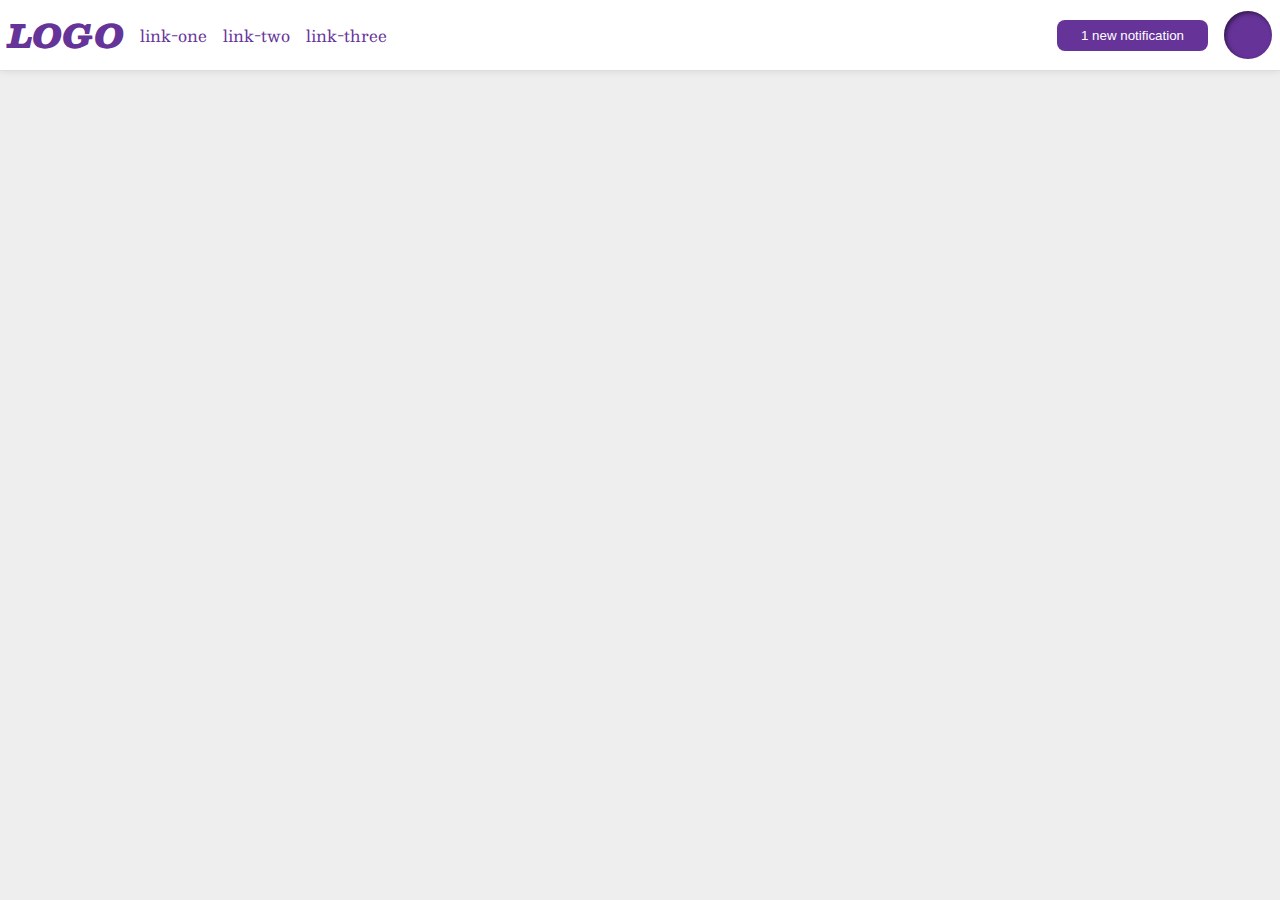
<file: flex/03-flex-header-2/index.html>
<!DOCTYPE html>
<html lang="en">
  <head>
    <meta charset="UTF-8">
    <meta http-equiv="X-UA-Compatible" content="IE=edge">
    <meta name="viewport" content="width=device-width, initial-scale=1.0">
    <title>Flex Header 2</title>
    <link rel="stylesheet" href="style.css">
  </head>
  <body>
    <div class="header">
      <div class = "left">
        <div class="logo">
          LOGO
        </div>
        <ul class="links">
          <li><a href="https://google.com">link-one</a></li>
          <li><a href="https://google.com">link-two</a></li>
          <li><a href="https://google.com">link-three</a></li>
        </ul>
      </div>
      <div class = "right">
      <button class="notifications">
        1 new notification
      </button>
      <div class="profile-image"></div>
      </div>
    </div>
  </body>
</html>
</file>
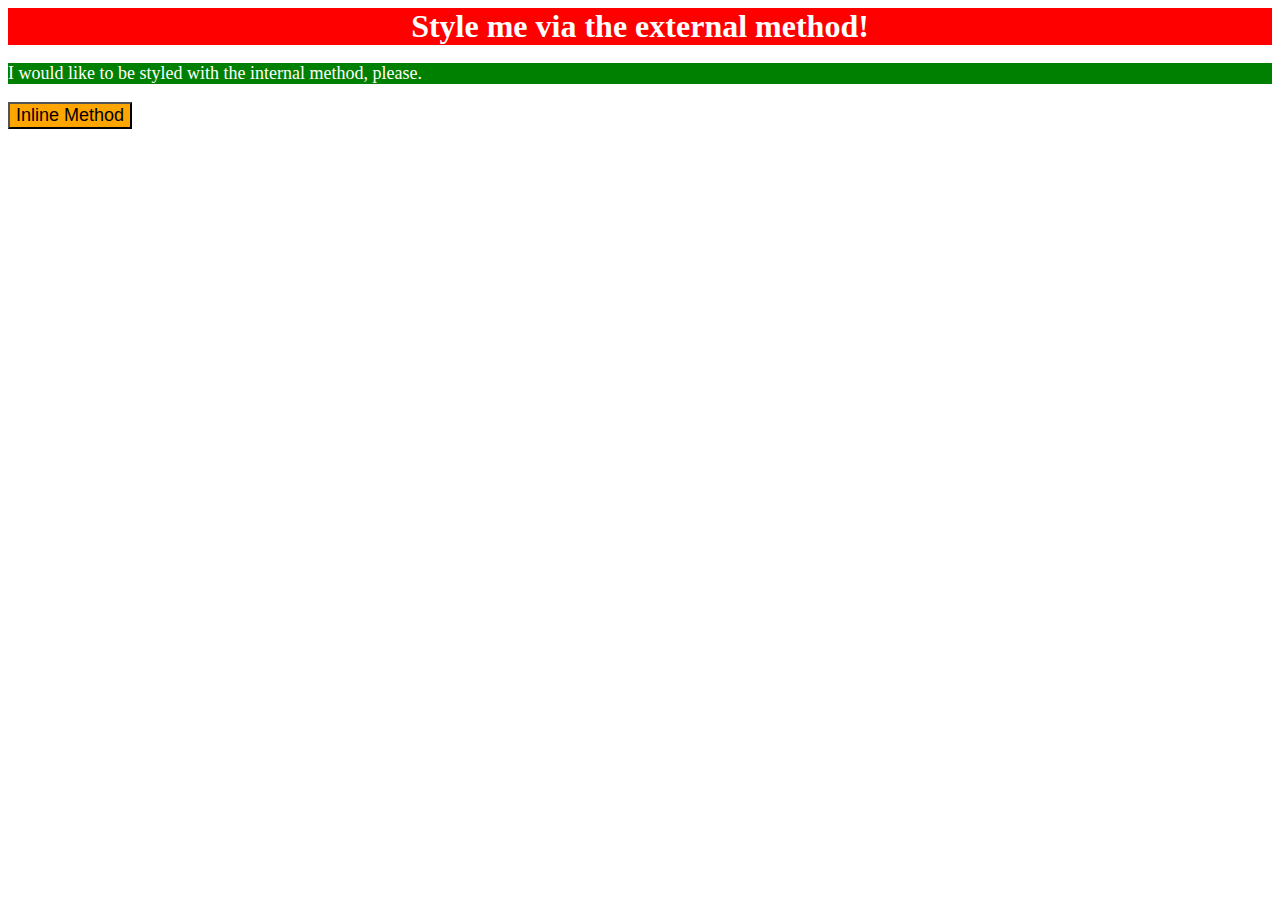
<file: foundations/01-css-methods/index.html>
<!DOCTYPE html>
<html lang="en">
  <head>
    <meta charset="UTF-8">
    <meta http-equiv="X-UA-Compatible" content="IE=edge">
    <meta name="viewport" content="width=device-width, initial-scale=1.0">
    <title>Methods for Adding CSS</title>
    <link rel="stylesheet" href="styles.css">
    <style>
      p {
        background-color: green;
        color: white;
        font-size: 18px;
      }
    </style>
  </head>
  <body>
    <div>Style me via the external method!</div>
    <p>I would like to be styled with the internal method, please.</p>
    <button style="background-color: orange; font-size: 18px">Inline Method</button>
  </body>
</html>
</file>
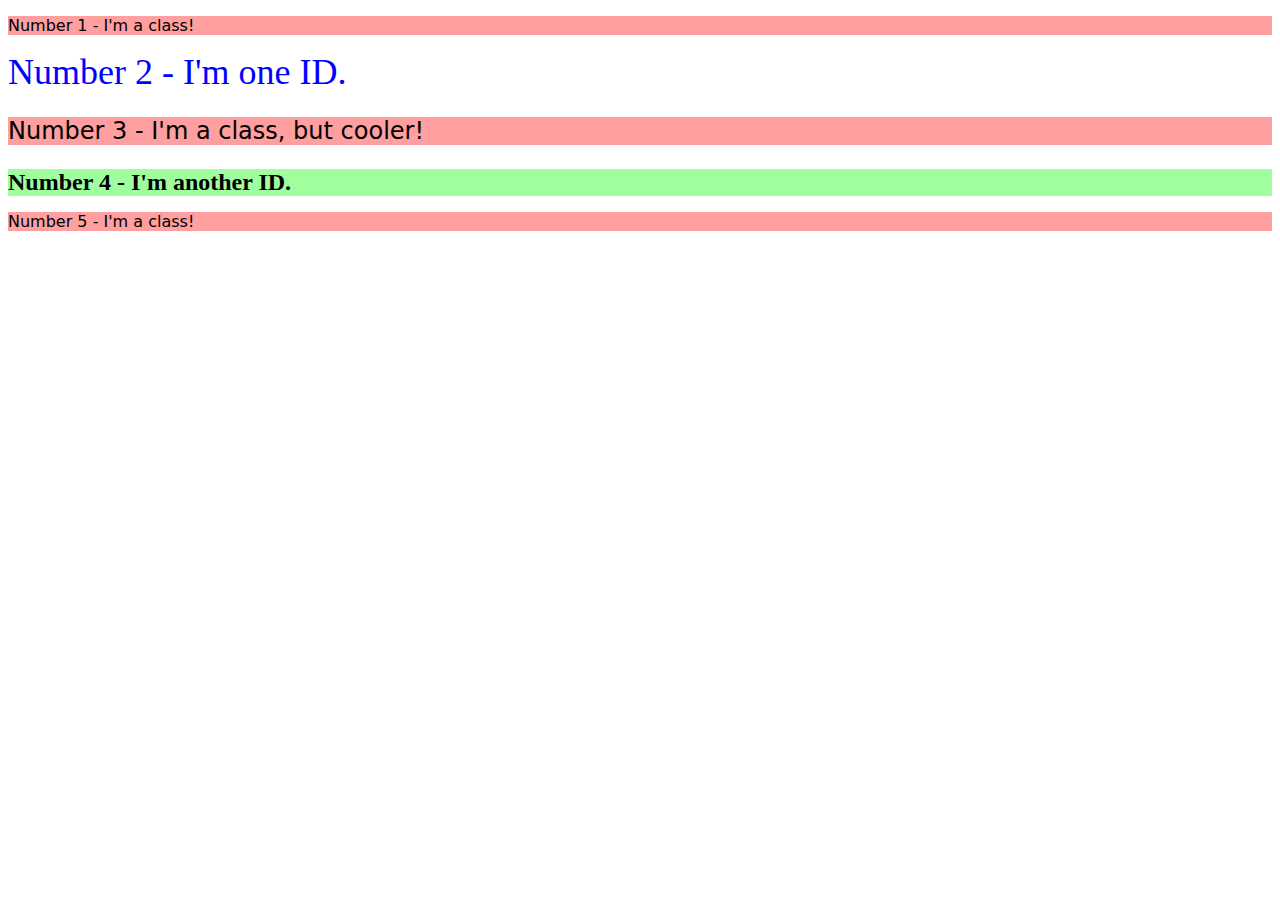
<file: foundations/02-class-id-selectors/index.html>
<!DOCTYPE html>
<html lang="en">
  <head>
    <meta charset="UTF-8">
    <meta http-equiv="X-UA-Compatible" content="IE=edge">
    <meta name="viewport" content="width=device-width, initial-scale=1.0">
    <title>Class and ID Selectors</title>
    <link rel="stylesheet" href="style.css">
  </head>
  <body>
    <p class="odd">Number 1 - I'm a class!</p>
    <div class="even" id="second">Number 2 - I'm one ID.</div>
    <p class="odd" id="third">Number 3 - I'm a class, but cooler!</p>
    <div class="even" id="fourth">Number 4 - I'm another ID.</div>
    <p class="odd">Number 5 - I'm a class!</p>
  </body>
</html>
</file>
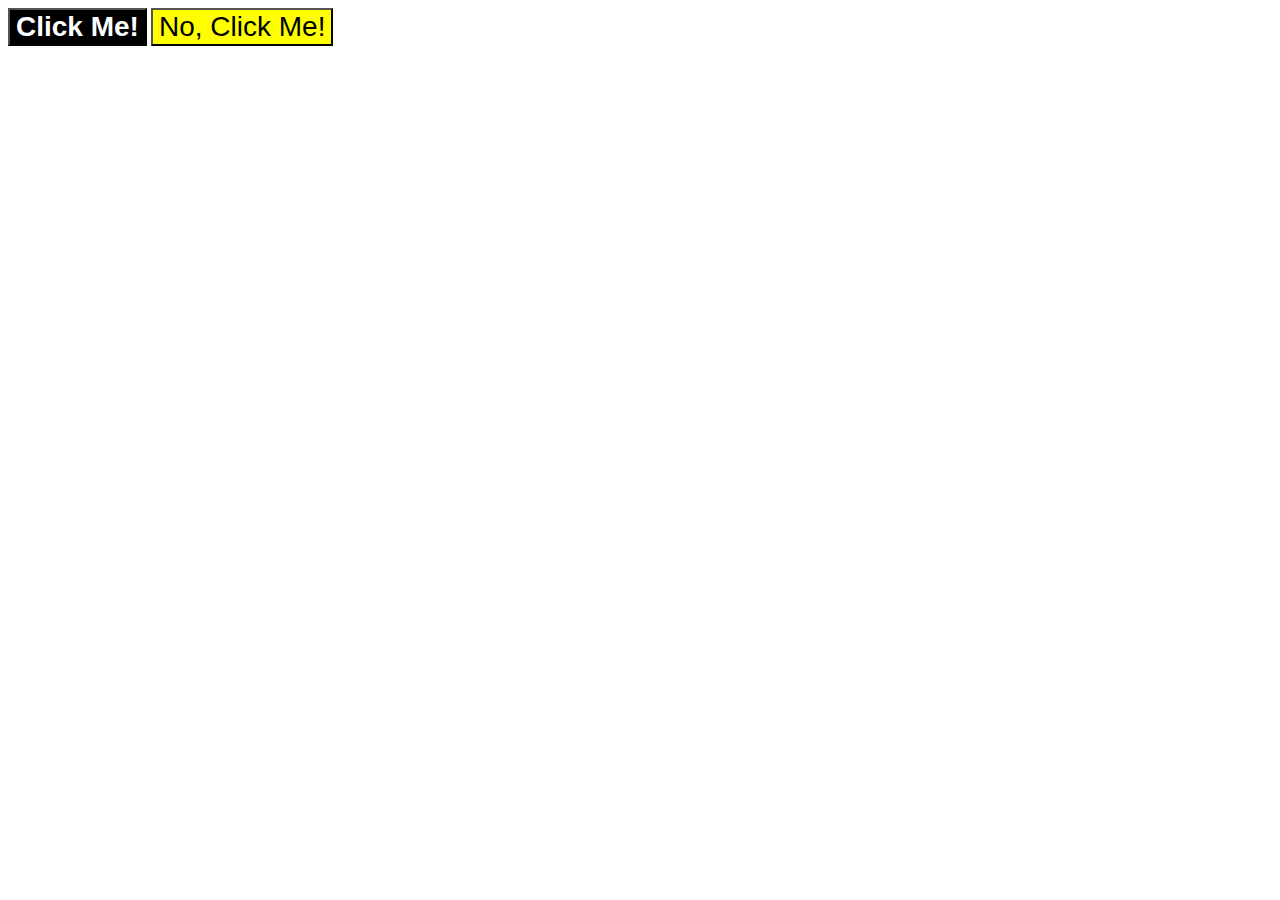
<file: foundations/03-grouping-selectors/index.html>
<!DOCTYPE html>
<html lang="en">
  <head>
    <meta charset="UTF-8">
    <meta http-equiv="X-UA-Compatible" content="IE=edge">
    <meta name="viewport" content="width=device-width, initial-scale=1.0">
    <title>Grouping Selectors</title>
    <link rel="stylesheet" href="style.css">
  </head>
  <body>
    <button class="first shared-features">Click Me!</button>
    <button class="second shared-features">No, Click Me!</button>
  </body>
</html>
</file>
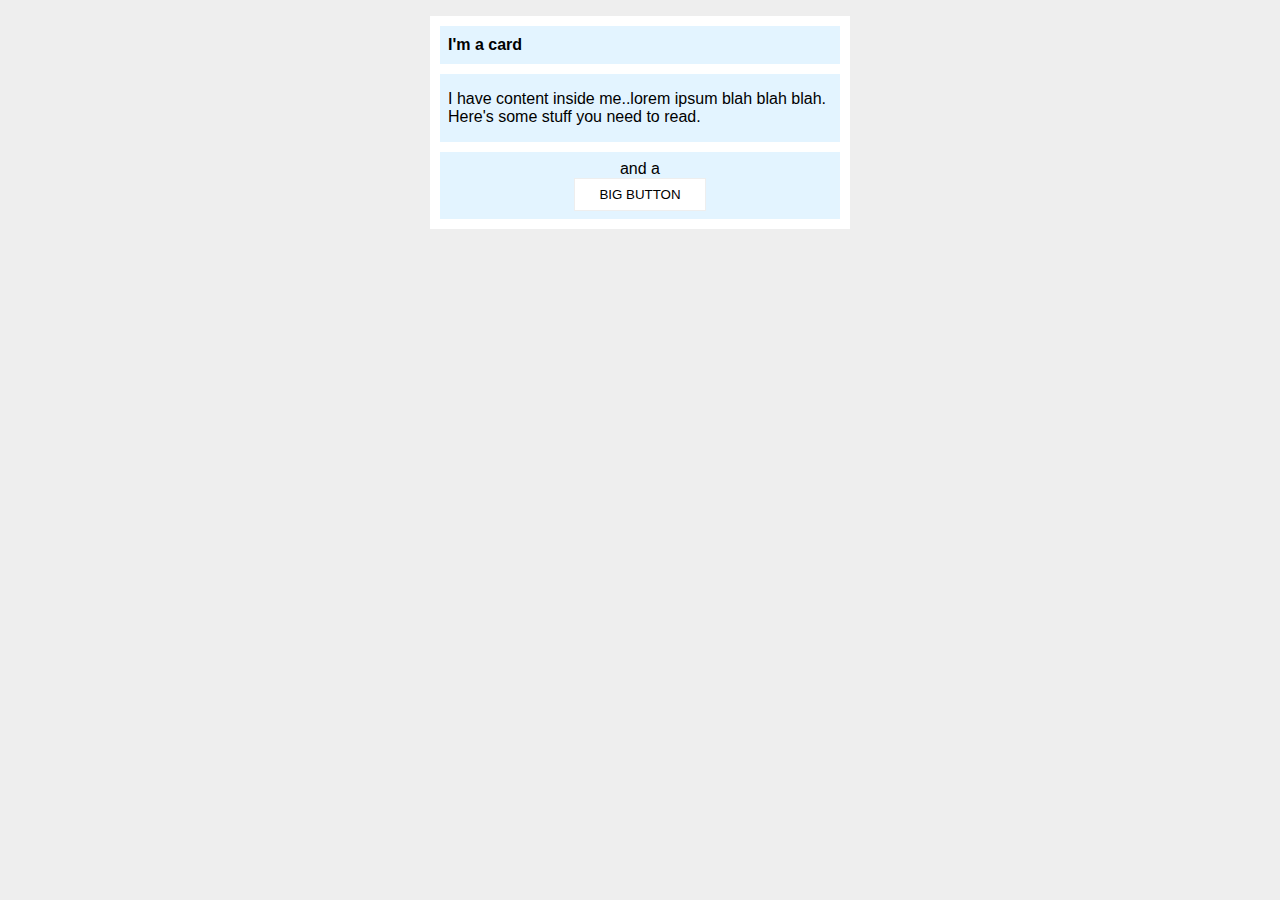
<file: margin-and-padding/02-margin-and-padding-2/index.html>
<!DOCTYPE html>
<html lang="en">
  <head>
    <meta charset="UTF-8">
    <meta http-equiv="X-UA-Compatible" content="IE=edge">
    <meta name="viewport" content="width=device-width, initial-scale=1.0">
    <title>Margin and Padding exercise 2</title>
    <link rel="stylesheet" href="style.css">
  </head>
  <body>
    <div class="card">
      <h1 class="title">I'm a card</h1>
      <div class="content">I have content inside me..lorem ipsum blah blah blah. Here's some stuff you need to read.</div>
      <div class="button-container">and a <button onclick="window.location.href='https://www.instagram.com/p/C67ZgJkNrmp/?img_index=1ttps://www.instagram.com/ddootii/'">BIG BUTTON</button></div>
    </div>
  </body>
</html>
</file>
<file: flex/03-flex-header-2/style.css>
/* this is some magical font-importing.  
you'll learn about it later. */
@import url('https://fonts.googleapis.com/css2?family=Besley:ital,wght@0,400;1,900&display=swap');

body {
  margin: 0;
  background: #eee;
  font-family: Besley, serif;
}

.header {
  background: white;
  border-bottom: 1px solid #ddd;
  box-shadow: 0 0 8px rgba(0,0,0,.1);
  display: flex;
  justify-content: space-between;
  padding: 8px;
}

.profile-image {
  background: rebeccapurple;
  box-shadow: inset 2px 2px 4px rgba(0,0,0,.5);
  border-radius: 50%;
  width: 48px;
  height: 48px;
}

.logo {
  color: rebeccapurple;
  font-size: 32px;
  font-weight: 900;
  font-style: italic;
}

button {
  border: none;
  border-radius: 8px;
  background: rebeccapurple;
  color: white;
  padding: 8px 24px;
}

a {
  /* this removes the line under our links */
  text-decoration: none;
  color: rebeccapurple;
}

ul {
  list-style-type: none;
  display: flex;
  gap: 16px;
  margin: 0;
  padding: 0;
  align-items: center;
}


.right, .left {
  display: flex;
  align-items: center;
  gap: 16px;
  
}


.profile-image {
  align-self: center;
  justify-self: end;
}
</file>
<file: foundations/01-css-methods/styles.css>
div {
    background-color: red;
    color: white;
    font-size: 32px;
    text-align: center;
    font-weight: bold;
}
</file>
<file: foundations/02-class-id-selectors/style.css>
.odd {
    background-color: #ff000060;
    font-family: 'Verdana', 'DejaVu Sans', 'sans-serif';
}

.even {
    font-style: 'Times New Roman';
}

#second {
    font-size: 36px;
    color: #0000ff;
}

#third {
    font-size: 24px;
}

#fourth {
    background-color: #00ff0060;
    font-weight: bold;
    font-size: 24px
}
</file>
<file: foundations/03-grouping-selectors/style.css>
.first,
.second {
    font-size: 28px;
    font-family: Helvetica, "Times New Roman", "sans-serif";
}

.first {
    background-color: black;
    color: white;
    font-weight: bold;
}

.second {
    background-color: yellow;
}
</file>
<file: margin-and-padding/02-margin-and-padding-2/style.css>
body {
  background: #eee;
  font-family: sans-serif;
  border-color: white;
}

.card {
  width: 400px;
  background: #fff;
  margin: 16px auto;
  border-width: 10px;
  border-style: solid;
  border-color: white;
}

.title {
  background: #e3f4ff;
  font-size: 16px;
  padding: 10px 8px 10px 8px;
  margin: auto;
}

.content {
  background: #e3f4ff;
  padding: 16px 8px 16px 8px;
  border-width: 10px 0px 10px 0px;
  border-style: solid;
  border-color: white;
  margin: auto;

}

.button-container {
  background: #e3f4ff;
  padding: 8px;
  margin: auto;
  text-align: center;
}

button {
  display: block;
  background: white;
  border: 1px solid #eee;
  padding: 8px 24px 8px 24px;
  margin: 0px auto;
}
</file>
